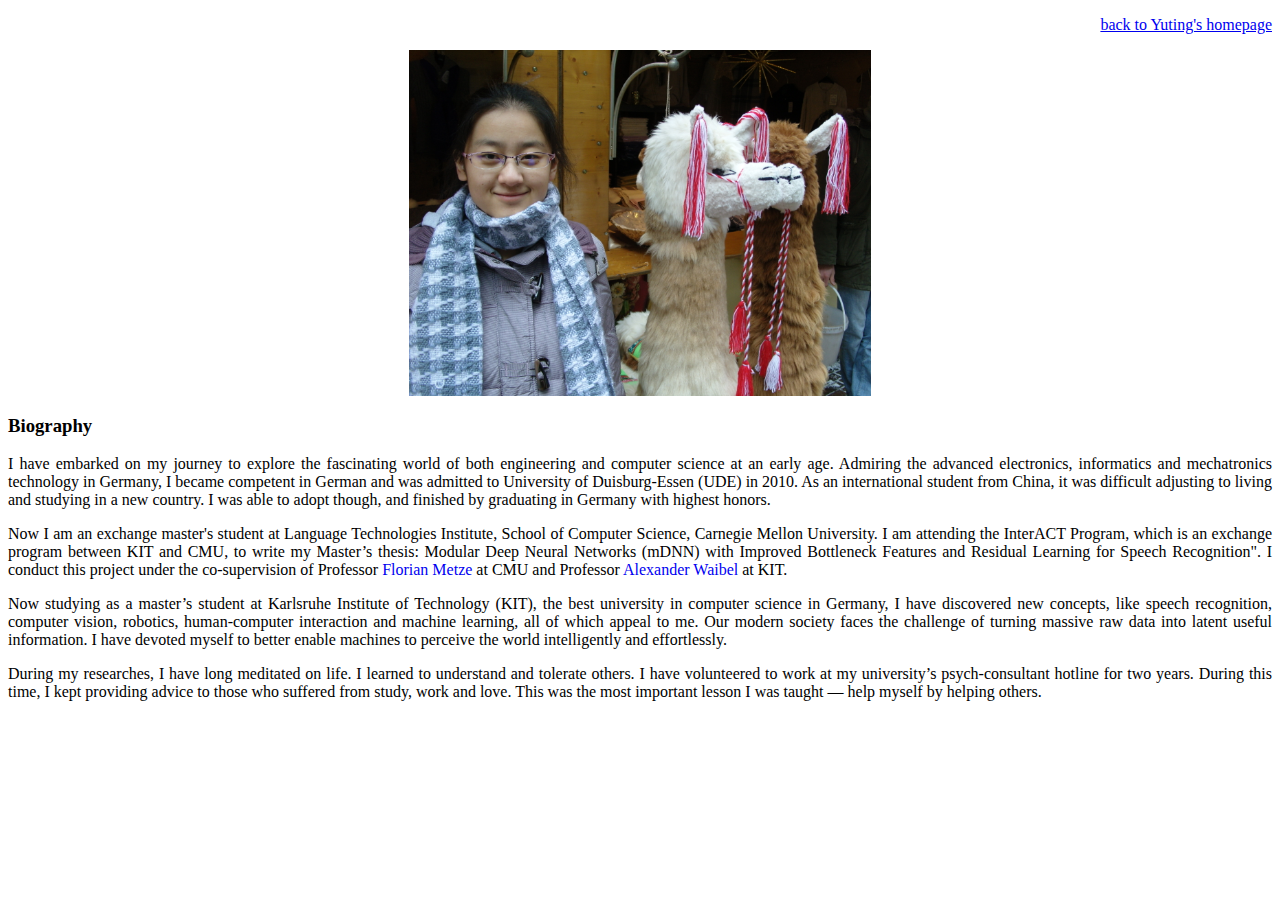
<file: about_me.html>
<!DOCTYPE html PUBLIC "-//W3C//DTD XHTML 1.0 Transitional//EN" "http://www.w3.org/TR/xhtml1/DTD/xhtml1-transitional.dtd">
<html xmlns="http://www.w3.org/1999/xhtml"><!--
	This document provides the basis of a semantically structured web page 
	authored in XHTML 1.0 Transitional using established Cornell University
	naming conventions.
--><!--
	This document provides the basis of a semantically structured web page 
	authored in XHTML 1.0 Transitional using established Cornell University
	naming conventions.
--><head><meta http-equiv="Content-Type" content="text/html; charset=UTF-8">
	<title>about me</title>
	
	<meta http-equiv="Content-Language" content="en-us">
		
<!--
	All layout and formatting should be controlled through Cascading Stylesheets (CSS).
	The following link tag should appear in the head of every page in the website. see
	styles/screen.css.
-->
	<style type="text/css">
	.style4 {
		margin-bottom: 5px;
	}
	</style>
</head>

<body class="twocolumn">

<!--
	The following link provides a way for people using text-based browsers and
	screen readers to skip over repetitive navigation elements so that they can 
	get directly to the content. It is hidden from general users through CSS.
-->
<div id="skipnav"></div>

<div id="cu-identity">
	<div id="cu-logo"></div>
  <div id="search-navigation"> </div>
</div>

<!-- The header div contains the main identity and main navigation for the site -->
<div id="header">	
	<!--
		The navigation div contains the site's main navigation. These
		links will be displayed in a horizontal, gray navigation bar 
		under the unit signature banner.
	-->	
	<div id="navigation">
	  <!-- 
		The identity div contains the name of a main site section
	-->
  </div>
	<div id="identity"></div>
</div>
<div id="wrap">
  
  <!-- The content div contains the main content of the page -->
  <div id="content">


	<!--
		The section-navigation div contains the second level of site navigation.
		These links appear at the top of the left sidebar of the two-column page.
	-->
	<div id="section-navigation"> </div>
    <!--
		The main div contains the main contents of the page. It will be displayed
		as the wide right column with the beige background.
	-->
	<div id="main">

<!--- START CONTENT HERE--->

		<p align="right"><a href="index.html" name="home" id="home">back to Yuting's homepage</a>		</p>
		<div class="main-photo-large">
		  <div align="center"><img src="./wyt10020.JPG" alt="Yuting" height="346"></div>
    </div>
        <h3>Biography</h3>
      <p align="justify">I have embarked on my journey to explore the fascinating world of both engineering and computer science at an early age. Admiring the advanced electronics, informatics and mechatronics technology in Germany, I became competent in German and was admitted to University of Duisburg-Essen (UDE) in 2010. As an international student from China, it was difficult adjusting to living and studying in a new country. I was able to adopt though, and finished by graduating in Germany with highest honors.</p>
<p align="justify">Now I am an exchange master's student at Language Technologies Institute, School of Computer Science, Carnegie Mellon University. I am attending the InterACT Program, which is an exchange program between KIT and CMU, to write my Master’s thesis: Modular Deep Neural Networks (mDNN) with Improved Bottleneck Features and Residual Learning for Speech Recognition". I conduct this project under the co-supervision of Professor <a style=" text-decoration: none" href="http://www.cs.cmu.edu/~fmetze/interACT/Home.html">Florian Metze </a> at CMU and Professor <a style=" text-decoration: none" href="http://www.cs.cmu.edu/~ahw/">Alexander Waibel </a> at KIT.</p>
<p align="justify">Now studying as a master’s student at Karlsruhe Institute of Technology (KIT), the best university in computer science in Germany, I have discovered new concepts, like speech recognition, computer vision, robotics, human-computer interaction and machine learning, all of which appeal to me. Our modern society faces the challenge of turning massive raw data into latent useful information. I have devoted myself to better enable machines to perceive the world intelligently and effortlessly.</p>
<p align="justify">During my researches,  I have long meditated on life. I learned to understand and tolerate others. I have volunteered to work at my university’s psych-consultant hotline for two years. During this time, I kept providing advice to those who suffered from study, work and love. This was the most important lesson I was taught &mdash; help myself by helping others.
        <!--- END CONTENT HERE--->
</p>
	</div>
</div>
</div>
<div id="footer">
  <div id="footer-content"></div>
</div>





</body></html>
</file>
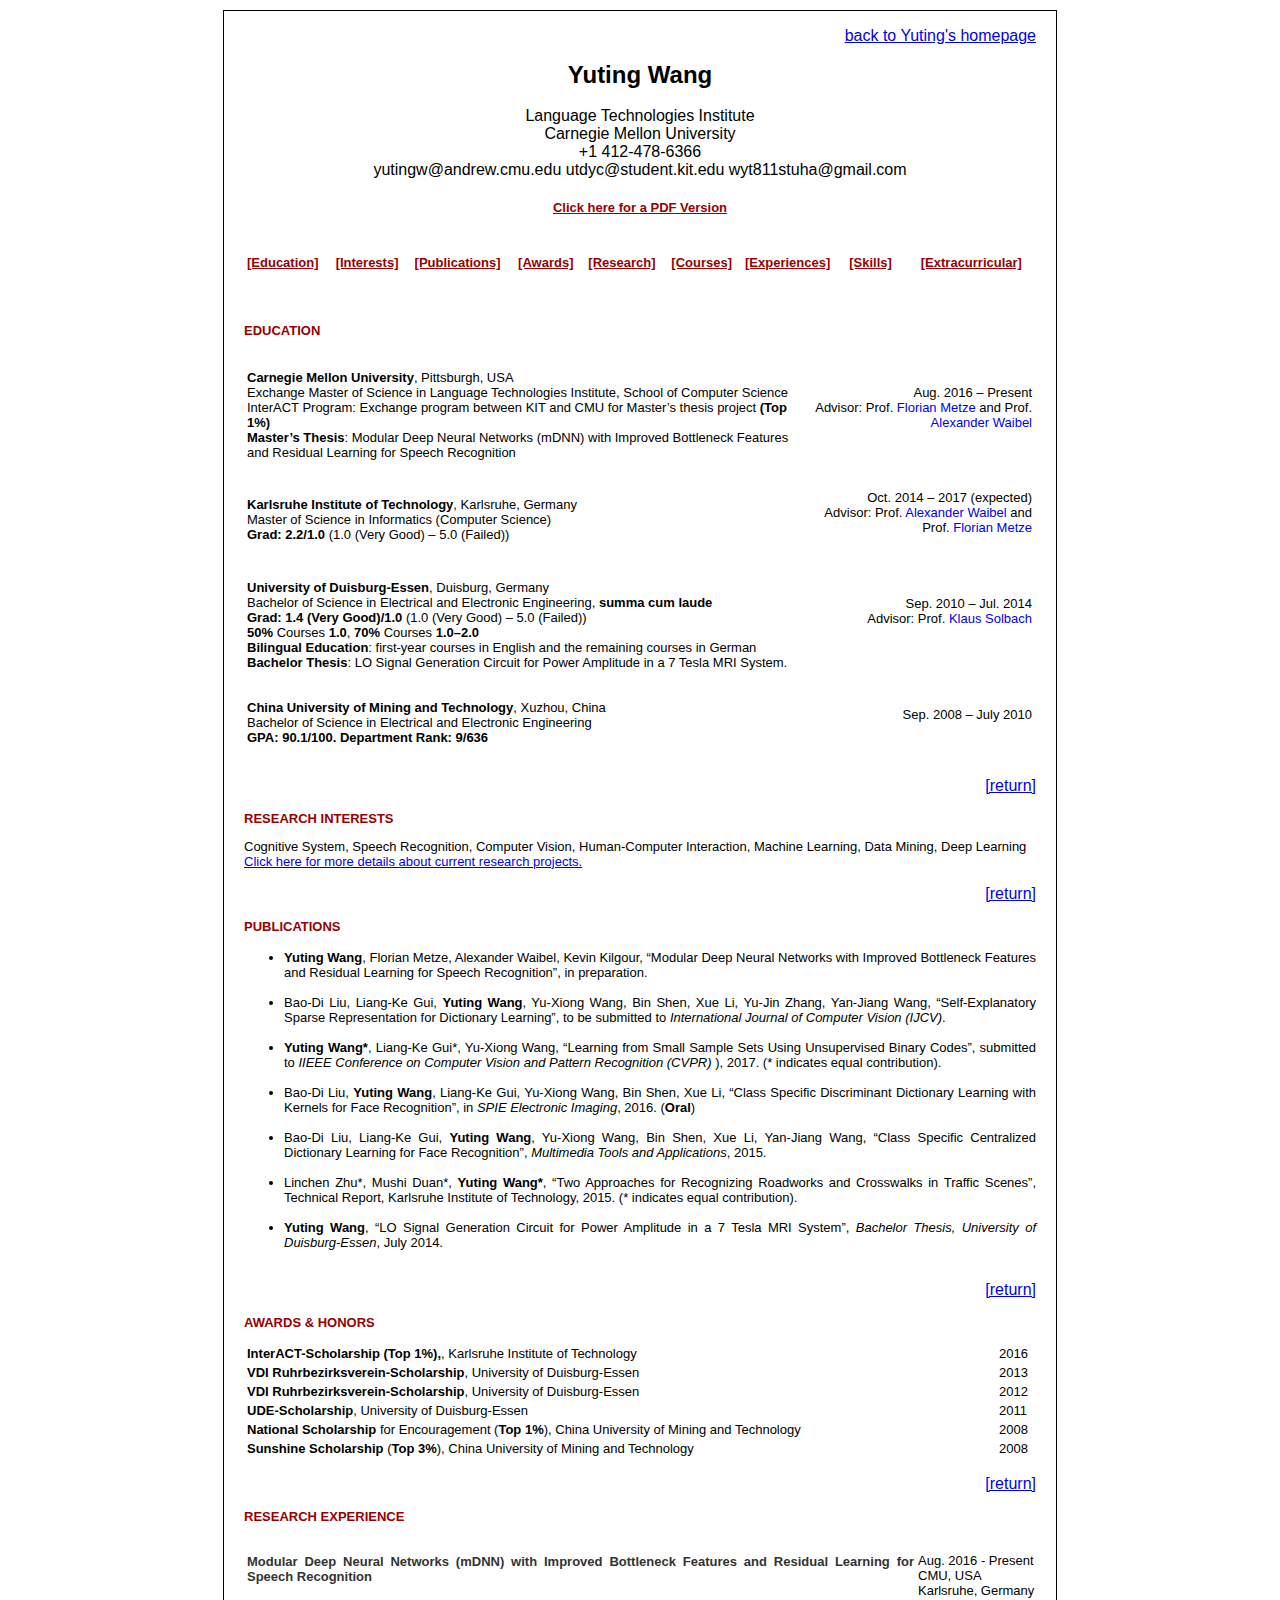
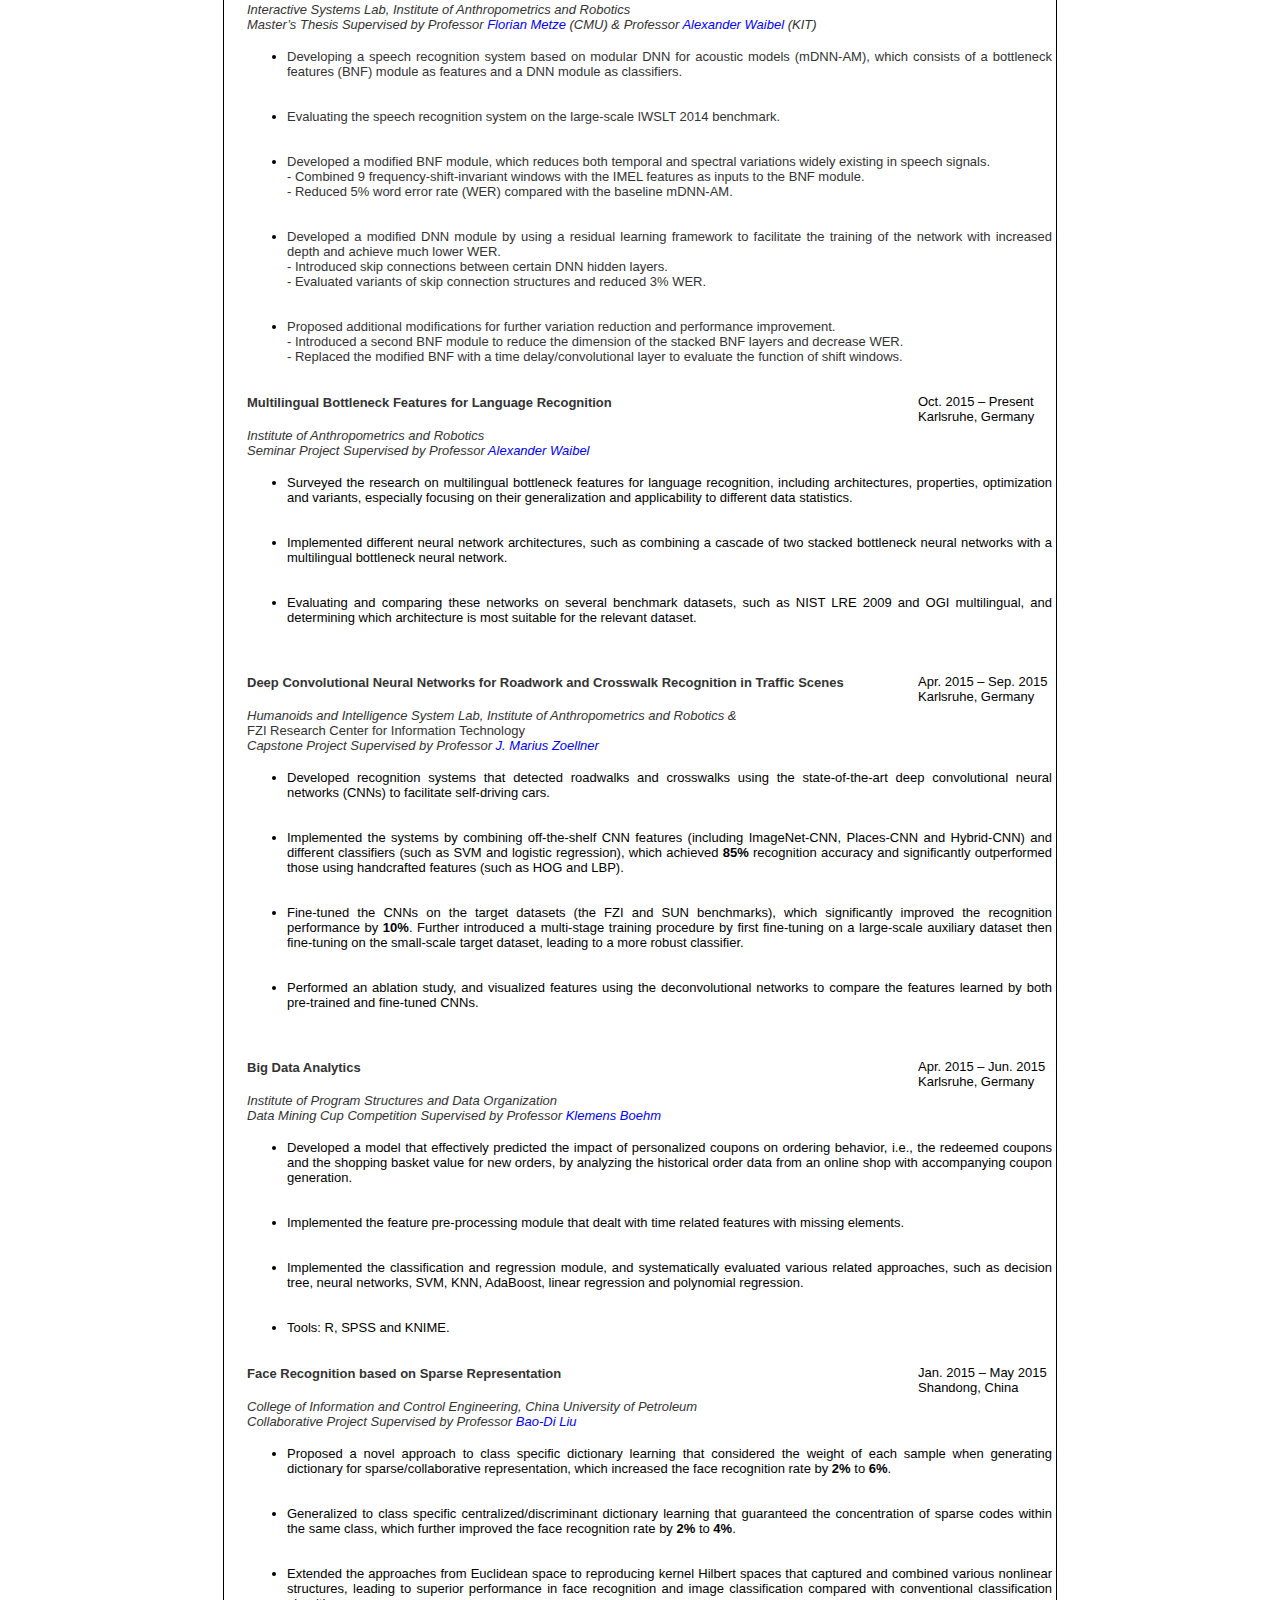
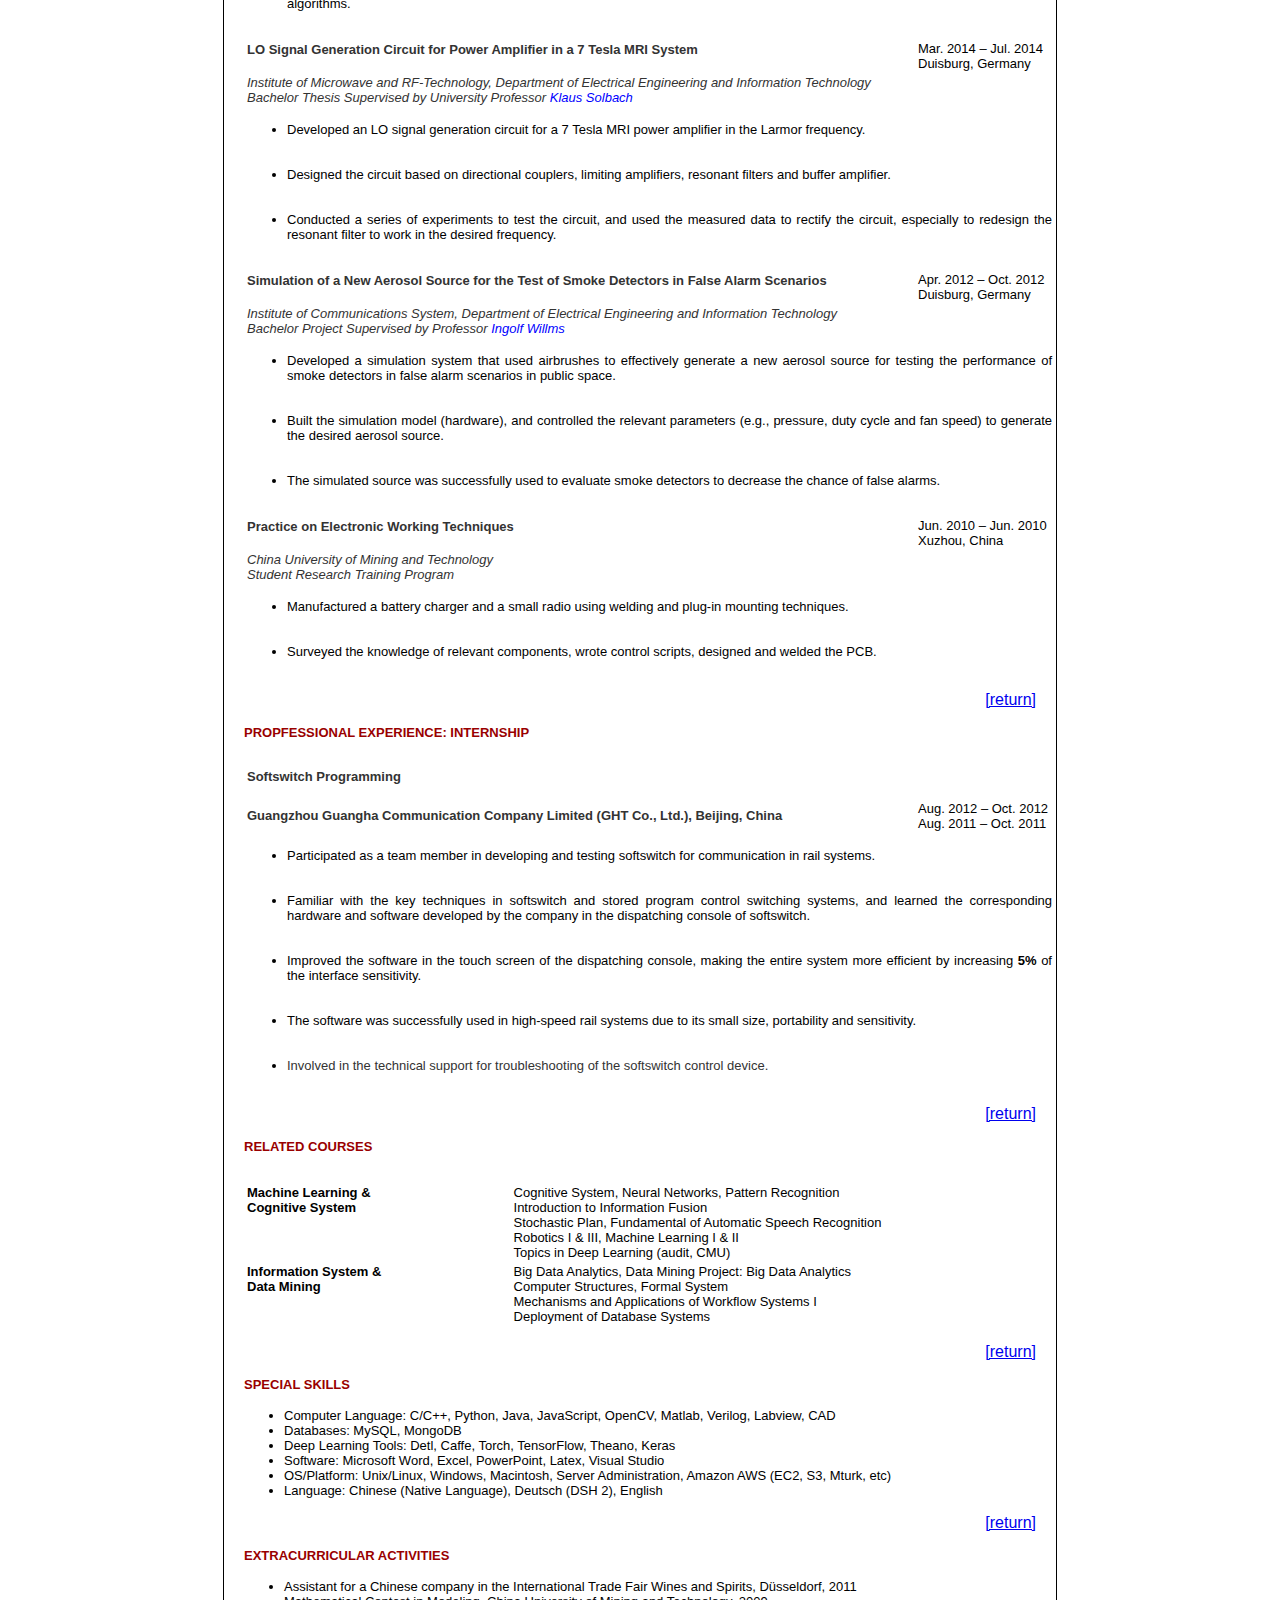
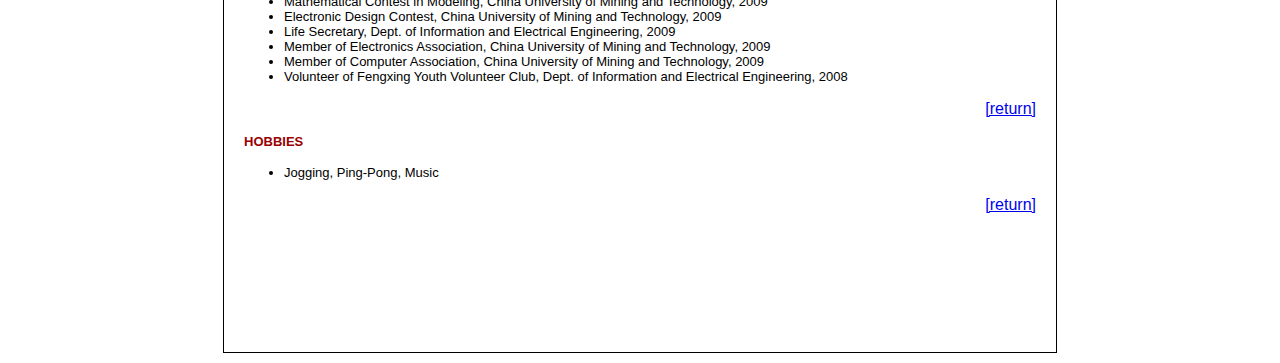
<file: cv.html>
<!DOCTYPE html PUBLIC "-//W3C//DTD XHTML 1.0 Transitional//EN" "http://www.w3.org/TR/xhtml1/DTD/xhtml1-transitional.dtd">
<html xmlns="http://www.w3.org/1999/xhtml"><head><meta http-equiv="Content-Type" content="text/html; charset=UTF-8">

<title>Curriculum Vitae</title>
<style type="text/css">
<!--
body {
	font: 100% Verdana, Arial, Helvetica, sans-serif;
	background: #666666;
	margin: 0; /* it's good practice to zero the margin and padding of the body element to account for differing browser defaults */
	padding: 0;
	text-align: center; /* this centers the container in IE 5* browsers. The text is then set to the left aligned default in the #container selector */
	color: #000000;
	background-color: #FFFFFF;
	margin-left: 10px;
	margin-top: 10px;
	margin-right: 10px;
	margin-bottom: 10px;
}
.oneColElsCtr #container {
	width: 52em;
	background: #FFFFFF;
	margin: 0 auto; /* the auto margins (in conjunction with a width) center the page */
	border: 1px solid #000000;
	text-align: left; /* this overrides the text-align: center on the body element. */
}
.oneColElsCtr #mainContent {
	padding: 0 20px; /* remember that padding is the space inside the div box and margin is the space outside the div box */
	text-align: left;
}
.style1 {
	font-size: small;
	font-family: "Times New Roman", Times, serif;
}
.style9 {
	font-size: small;
	font-family: Arial, Helvetica, sans-serif;
	font-weight: bold;
	color: #900;
}
.style10 {
	color: #900;
	font-weight: bold;
	font-family: Arial, Helvetica, sans-serif;
}
.style12 {
	color: #000;
	font-weight: bold;
	font-size: x-large;
}
.style16 {
	font-size: small;
	font-family: Arial, Helvetica, sans-serif;
	color: #000;
}
.style17 {color: #333333}
.style20 {
	font-size: small;
	font-family: Arial, Helvetica, sans-serif;
	font-weight: bold;
}
.style21 {
	font-size: small;
	font-weight: bold;
	color: #900;
}
.style22 {color: #FF0000}
.style23 {font-family: Arial, Helvetica, sans-serif}
.style24 {font-size: small; font-family: Arial, Helvetica, sans-serif; }
.style25 {
	font-size: small;
	font-family: Arial, Helvetica, sans-serif;
}
.style26 {color: #333333; font-size: small;}
.style27 {font-weight: bold; font-size: small;}
.STYLE13 {font-family: Arial, Helvetica, sans-serif}
.STYLE31 {font-family: Arial, Helvetica, sans-serif; color: #000000; }
.style58 {font-family: Arial, Helvetica, sans-serif; font-size: 14px; }
.style59 {font-size: 14px}
.style61 {font-family: Arial, Helvetica, sans-serif; color: #000000; font-size: 14px; }
.style80 {font-size: 16px; color: #FF33CC; font-weight: bold; font-family: Arial, Helvetica, sans-serif; }
.oneColElsCtr #mainContent table tr .style16 {
	font-weight: normal;
}
.oneColElsCtr #mainContent table tr .style23 .style21 a {
	color: #900;
}
.oneColElsCtr #mainContent .STYLE13 .style25 p em .style16 {
	font-weight: bold;
	color: #000;
}
.oneColElsCtr #mainContent table tr .style24 ul li {
	text-align: justify;
}
.oneColElsCtr #mainContent table tr .style16 ul li {
	text-align: justify;
}
.oneColElsCtr #mainContent div p {
	font-family: Courier New, Courier, monospace;
}
.oneColElsCtr #mainContent div p {
	font-family: Tahoma, Geneva, sans-serif;
}
.style251 {	font-size: small;
	font-family: Verdana, Arial, Helvetica, sans-serif;
}
-->
</style></head>

<body class="oneColElsCtr">

<div id="container">
<div id="mainContent">    
    <div align="center">
      <p align="right"><a name="home" href="index.html">back to Yuting's homepage</a></p>
      <p><span class="style23"><span class="style12">Yuting Wang</span><br><br>
      </span><span class="style23">Language Technologies Institute<br>
      Carnegie Mellon University<br>
      </span>
        +1 412-478-6366<br />
      <a style=" text-decoration: none; color: black;" href="mailto:yutingw@andrew.cmu.edu">yutingw@andrew.cmu.edu</a> <a style=" text-decoration: none; color: black;" href="mailto:utdyc@student.kit.edu">utdyc@student.kit.edu</a> <a style=" text-decoration: none; color: black;" href="mailto:wyt811stuha@gmail.com">wyt811stuha@gmail.com</a></p>
<p><span class="style23">
</span></p>
    </div>
    
    <h4 align="center" class="style23"><a href="./CurriculumVitae_YutingWang.pdf" class="style21"> Click here for a PDF Version </a></h4>
  <table width="781" height="52" border="0">
<tbody><tr>
        <td width="88" class="style23"><span class="style21"><a href="cv.html#edu">[Education]</a></span></td>
        <td width="78" class="style23"><span class="style21"><a href="cv.html#interest">[Interests]</a><a href="cv.html#interest"></a></span></td>
        <td width="103" class="style23"><span class="style21"><a href="cv.html#pub">[Publications]</a><a href="cv.html#pub"></a></span></td>
        <td width="69" class="style23"><span class="style21"><a href="cv.html#pub"></a><a href="cv.html#award">[Awards]</a><a href="cv.html#award"></a></span></td>
        <td width="82" class="style23"><span class="style21"><a href="cv.html#research">[Research]</a><a href="cv.html#research"></a></span></td>
        <td width="72" class="style23"><span class="style21"><a href="cv.html#course">[Courses]</a></span></td>
        <td width="104" class="style23"><span class="style21"><a href="cv.html#exp">[Experiences]</a></span></td>
        <td width="74" class="style23"><span class="style21"><a href="cv.html#other">[Skills]</a></span></td>
        <td width="75" class="style23"><span class="style21"><a href="cv.html#extra">[Extracurricular]</a></span></td></a></td>
      </tr>
    </tbody></table>
    <p align="left" class="style23"><br>
    <span class="style21"><a name="edu">EDUCATION</a></span>
    </p><table width="791" border="0">
      <tbody><tr>
	<td width="537" height="30" class="style24"><p><strong>Carnegie Mellon University</strong>, Pittsburgh, USA<br>
          Exchange Master of Science in Language Technologies Institute, School of Computer Science<br> InterACT Program: Exchange program between KIT and CMU for Master’s thesis project <strong>(Top 1%)</strong><br>
          <strong>Master’s Thesis</strong>: Modular Deep Neural Networks (mDNN) with Improved Bottleneck Features and Residual Learning for Speech Recognition<br>
          </p></td>
        <td width="215" class="style24"><div align="right">
          <p>Aug. 2016 – Present <br>
            Advisor: Prof. <a style=" text-decoration: none" href="http://www.cs.cmu.edu/~fmetze/interACT/Home.html">Florian Metze </a> and Prof. <a style=" text-decoration: none" href="http://www.cs.cmu.edu/~ahw/">Alexander Waibel<br>
	    &nbsp;</p>
        </div></td>
      </tr>
      <tr>
        <td width="537" height="30" class="style24"><p><strong>Karlsruhe Institute of Technology</strong>, Karlsruhe, Germany<br>
          Master of Science in Informatics (Computer Science)<br>
          <strong>Grad: 2.2/1.0</strong> (1.0 (Very Good) – 5.0 (Failed))<br>
          </p></td>
        <td width="215" class="style24"><div align="right">
          <p>Oct. 2014 – 2017 (expected)<br>
            Advisor: Prof. <a style=" text-decoration: none" href="http://www.cs.cmu.edu/~ahw/">Alexander Waibel </a>and Prof. <a style=" text-decoration: none" href="http://www.cs.cmu.edu/~fmetze/interACT/Home.html">Florian Metze<br>
            &nbsp;</p>
        </div></td>
      </tr>
      <tr>
        <td width="537" height="30" class="style24"><p><strong>University of Duisburg-Essen</strong>, Duisburg, Germany<br>
          Bachelor of Science in Electrical and Electronic Engineering, <strong>summa cum laude</strong><br>
          <strong>Grad: 1.4 (Very Good)/1.0</strong> (1.0 (Very Good) – 5.0 (Failed))<br>
          <strong>50%</strong> Courses <strong>1.0</strong>, <strong>70%</strong> Courses <strong>1.0–2.0</strong><br>
          <strong>Bilingual Education</strong>: first-year courses in English and the remaining courses in German<br><strong>Bachelor Thesis</strong>: LO Signal Generation Circuit for Power Amplitude in a 7 Tesla MRI System.</p></td>
        <td width="215" class="style24"><div align="right">Sep. 2010 – Jul. 2014<br>
            Advisor: Prof. <a style=" text-decoration: none" href="https://www.uni-due.de/hft/solbach.shtml">Klaus Solbach<br>
            &nbsp;</p></div></td>
      </tr>
      <tr>
        <td width="537" height="30" class="style24"><p><strong>China University of Mining and Technology</strong>, Xuzhou, China<br>
          Bachelor of Science in Electrical and Electronic Engineering<br>
          <strong>GPA: 90.1/100. Department Rank: 9/636</strong><br>
          </p></td>
        <td width="215" class="style24"><div align="right">
          <p>Sep. 2008 – July 2010<br>
            &nbsp;</p>
        </div></td>
      </tr>
         
    </tbody></table>
      <p align="right" class="style23"><a href="cv.html#home">[return]  </a></p><a href="cv.html#home">
</a><p class="style24"><a href="cv.html#home"><span class="style10"></span></a><a name="interest" class="style21">RESEARCH INTERESTS</a><br>
</p>
        <p class="style24">Cognitive System, Speech Recognition, Computer Vision, Human-Computer Interaction, Machine Learning, Data Mining, Deep Learning <br> 
          <a href="research.html">Click here for more details about current research projects.</a><br>
    </p>
      <p align="right" class="style23"><a href="cv.html#home">[return]  </a></p><a href="cv.html#home">
        </a><p class="style9"><a href="cv.html#home"></a><a name="pub">PUBLICATIONS</a><br>
    </p><p align="left" class="style20">
      <gly class="style25">
      </gly>
      <gly class="style25"></gly>
    </p>
    <ul class="STYLE13">
	   <li class="style25">
            <div align="justify">
              <div align="justify"><strong>Yuting Wang</strong>, Florian Metze, Alexander Waibel, Kevin Kilgour, “Modular Deep Neural Networks with Improved Bottleneck Features and Residual Learning for Speech Recognition”, in preparation.<br>
                <br>
              </div>
            </div>
            <div align="justify">
              <div align="justify"></div>
            </div>
          </li>
          <li class="style25">
            <div align="justify">
              <div align="justify">Bao-Di Liu, Liang-Ke Gui, <strong>Yuting Wang</strong>, Yu-Xiong Wang, Bin Shen, Xue Li, Yu-Jin Zhang, Yan-Jiang Wang, “Self-Explanatory Sparse Representation for Dictionary Learning”, to be submitted to <em>International Journal of Computer Vision (IJCV)</em>.<br>
                <br>
              </div>
            </div>
            <div align="justify">
              <div align="justify"></div>
            </div>
          </li>
	  <li class="style25">
            <div align="justify">
              <div align="justify"><strong>Yuting Wang*</strong>, Liang-Ke Gui*, Yu-Xiong Wang, “Learning from Small Sample Sets Using Unsupervised Binary Codes”, submitted to <em>IIEEE Conference on Computer Vision and Pattern Recognition (CVPR)</em> ), 2017. (* indicates equal contribution).<br>
                <br>
              </div>
            </div>
            <div align="justify">
              <div align="justify"></div>
            </div>
          </li>
          <li class="style25">
            <div align="justify">
              <div align="justify">Bao-Di Liu, <strong>Yuting Wang</strong>, Liang-Ke Gui, Yu-Xiong Wang, Bin Shen, Xue Li, “Class Specific Discriminant Dictionary Learning with Kernels for Face Recognition”, in <em>SPIE Electronic Imaging</em>, 2016. (<strong>Oral</strong>)<br>
                <br>
              </div>
            </div>
          </li>
          <li class="style25">
            <div align="justify">
              <div align="justify">Bao-Di Liu, Liang-Ke Gui, <strong>Yuting Wang</strong>, Yu-Xiong Wang, Bin Shen, Xue Li, Yan-Jiang Wang, “Class Specific Centralized Dictionary Learning for Face Recognition”, <em>Multimedia Tools and Applications</em>, 2015.<br>
                <br>
              </div>
            </div>
          </li>
          <li class="style25">
            <div align="justify">
              <div align="justify">Linchen Zhu*, Mushi Duan*, <strong>Yuting Wang*</strong>, “Two Approaches for Recognizing Roadworks and Crosswalks in Traffic Scenes”, Technical Report, Karlsruhe Institute of Technology, 2015. (* indicates equal contribution).<br>
                <br>
              </div>
            </div>
          </li>
          <li class="style25">
            <div align="justify">
              <div align="justify"><strong>Yuting Wang</strong>, “LO Signal Generation Circuit for Power Amplitude in a 7 Tesla MRI System”, <em>Bachelor Thesis, University of Duisburg-Essen</em>, July 2014.<br>
                <br>
              </div>
            </div>
            <div align="justify"> </div>
            <div align="justify">
              <div align="justify"></div>
            </div>
          </li>
    
   
    </ul>
    <p align="right" class="style23"><a href="cv.html#home">[return]  </a></p><a href="cv.html#home">
</a><p class="style24"><a href="cv.html#home"><span class="style10"></span></a><a name="award" class="style21" id="award">AWARDS &amp; HONORS</a><br>
  </p>
        <table width="811" border="0">
          <tbody><tr>
            <td width="748" class="style24"><strong>InterACT-Scholarship (Top 1%),</strong>, Karlsruhe Institute of Technology</td>
            <td width="53" class="style24">2016</td>
          </tr>
	  <tr>
            <td width="748" class="style24"><strong>VDI Ruhrbezirksverein-Scholarship</strong>, University of Duisburg-Essen</td>
            <td width="53" class="style24">2013</td>
          </tr>
          <tr>
            <td width="748" class="style24"><strong>VDI Ruhrbezirksverein-Scholarship</strong>, University of Duisburg-Essen</td>
            <td width="53" class="style24">2012</td>
          </tr>
          <tr>
            <td width="748" class="style24"><strong>UDE-Scholarship</strong>, University of Duisburg-Essen</td>
            <td width="53" class="style24">2011</td>
          </tr>
          <tr>
            <td width="748" class="style24"><strong>National Scholarship</strong> for Encouragement (<strong>Top 1%</strong>), China University of Mining and Technology</td>
            <td width="53" class="style24">2008</td>
          </tr>
          <tr>
            <td width="748" class="style24"><strong>Sunshine Scholarship</strong> (<strong>Top 3%</strong>), China University of Mining and Technology</td>
            <td width="53" class="style24">2008</td>
          </tr>
        </tbody></table>
      <p align="right" class="style23"><a href="cv.html#home">[return]  </a></p><a href="cv.html#home">
        
</a><p class="style9"><a href="cv.html#home">  </a><a name="research" id="research">RESEARCH EXPERIENCE </a> 

</p><table width="811" border="0">
        <tbody>
        <tr>
        <td width="667" class="style24"><p align="justify" class="style26"><strong>
          Modular Deep Neural Networks (mDNN) with Improved Bottleneck Features and Residual Learning for Speech Recognition</strong><br>
        </td>
        <td width="134" class="style24">   
    </p>
    Aug. 2016 - Present</br>CMU, USA</br>Karlsruhe, Germany<tr>
          <td colspan="2" class="style24"><span class="style26"><em>Interactive Systems Lab, Institute of Anthropometrics and Robotics</em></br><em>Master’s Thesis Supervised by Professor <a style=" text-decoration: none; color: blue;" href="http://www.cs.cmu.edu/~fmetze/interACT/Home.html">Florian Metze</a> (CMU) & Professor <a style=" text-decoration: none; color: blue;" href="http://www.cs.cmu.edu/~ahw/"> Alexander Waibel</a> (KIT)</em>
          </span></td>
          <tr>
          <td colspan="2" class="style24"><ul>
            <li><span class="style26">Developing a speech recognition system based on modular DNN for acoustic models (mDNN-AM), which consists of a bottleneck features (BNF) module as features and a DNN module as classifiers.</span></li>
          </ul></td>
          <tr>
            <td colspan="2" class="style24"><ul>
              <li><span class="style26">Evaluating the speech recognition system on the large-scale IWSLT 2014 benchmark.</span></li>
            </ul></td>
          <tr>
	  <td colspan="2" class="style24"><ul>
              <li><span class="style26">Developed a modified BNF module, which reduces both temporal and spectral variations widely existing in speech signals.<br />
- Combined 9 frequency-shift-invariant windows with the IMEL features as inputs to the BNF module.<br />
- Reduced 5% word error rate (WER) compared with the baseline mDNN-AM.</span></li>
            </ul></td>
          <tr>
            <td colspan="2" class="style24"><ul>
              <li><span class="style26">Developed a modified DNN module by using a residual learning framework to facilitate the training of the network with increased depth and achieve much lower WER.<br />
- Introduced skip connections between certain DNN hidden layers.<br />
- Evaluated variants of skip connection structures and reduced 3% WER.</span></li>
            </ul></td>
          <tr>
            <td colspan="2" class="style24"><ul>
              <li><span class="style26">Proposed additional modifications for further variation reduction and performance improvement.<br />
- Introduced a second BNF module to reduce the dimension of the stacked BNF layers and decrease WER.<br />
- Replaced the modified BNF with a time delay/convolutional layer to evaluate the function of shift windows.</span></li>
            </ul></td>
          <tr>
        <td width="667" class="style24"><p align="justify" class="style26"><strong>
          Multilingual Bottleneck Features for Language Recognition</strong><br>
        </td>
        <td width="134" class="style24">   
    </p>
    Oct. 2015 – Present</br>Karlsruhe, Germany<tr>
          <td colspan="2" class="style24"><span class="style26"><em>Institute of Anthropometrics and Robotics</em></br><em>Seminar Project Supervised by Professor <a style=" text-decoration: none; color: blue;" href="https://en.wikipedia.org/wiki/Alex_Waibel"> Alexander Waibel</a></em></span></td>
          <tr>
          <td colspan="2" class="style24"><ul>
            <li>Surveyed the research on multilingual bottleneck features for language recognition, including architectures, properties, optimization and variants, especially focusing on their generalization and applicability to different data statistics.</li>
          </ul></td>
          <tr>
            <td colspan="2" class="style24"><ul>
              <li>Implemented different neural network architectures, such as combining a cascade of two stacked bottleneck neural networks with a multilingual bottleneck neural network.</li>
            </ul></td>
        <tr>
	  <td colspan="2" class="style24"><ul>
            <li>Evaluating and comparing these networks on several benchmark datasets, such as NIST LRE 2009 and OGI multilingual, and determining which architecture is most suitable for the relevant dataset.</li>
          </ul></td>   
        <tr>
          <td width="667" class="style16">&nbsp;</td></tr>          
          
        <tr>
        <td width="667" class="style24"><p align="justify" class="style26"><strong>
          Deep Convolutional Neural Networks for Roadwork and Crosswalk Recognition in Traffic Scenes</strong><br>
        </td>
        <td width="134" class="style24">   
    </p>
    Apr. 2015 – Sep. 2015</br>Karlsruhe, Germany<tr>
          <td colspan="2" class="style24"><span class="style26"><em>Humanoids and Intelligence System Lab, Institute of Anthropometrics and Robotics &</em></br> FZI Research Center for Information Technology</em></br><em>Capstone Project Supervised by Professor <a style=" text-decoration: none; color: blue;" href="http://tks.anthropomatik.kit.edu/english/21_52.php">J. Marius Zoellner</a></em>
          </span></td>
          <tr>
          <td colspan="2" class="style24"><ul>          
            <li>Developed recognition systems that detected roadwalks and crosswalks using the state-of-the-art deep convolutional neural networks (CNNs) to facilitate self-driving cars.</li>
          </ul></td>
          <tr>
          <td colspan="2" class="style24"><ul>
            <li>Implemented the systems by combining off-the-shelf CNN features (including ImageNet-CNN, Places-CNN and Hybrid-CNN) and different classifiers (such as SVM and logistic regression), which achieved <strong>85%</strong> recognition accuracy and significantly outperformed those using handcrafted features (such as HOG and LBP).</li>
          </ul></td>
          <tr>
          <td colspan="2" class="style24"><ul>
            <li>Fine-tuned the CNNs on the target datasets (the FZI and SUN benchmarks), which significantly improved the recognition performance by <strong>10%</strong>. Further introduced a multi-stage training procedure by first fine-tuning on a large-scale auxiliary dataset then fine-tuning on the small-scale target dataset, leading to a more robust classifier.</li>
          </ul></td>                    
          <tr>
            <td colspan="2" class="style24"><ul>
              <li><span class="style26"></span>Performed an ablation study, and visualized features using the deconvolutional networks to compare the features learned by both pre-trained and fine-tuned CNNs.</li>
            </ul></td>
          <tr>
          <td width="667" class="style16">&nbsp;</td></tr> 
          
          <tr>
        <td width="667" class="style24"><p align="justify" class="style26"><strong>
          Big Data Analytics</strong><br>
        </td>
        <td width="134" class="style24">   
    </p>
    Apr. 2015 – Jun. 2015</br>Karlsruhe, Germany<tr>
          <td colspan="2" class="style24"><span class="style26"><em>Institute of Program Structures and Data Organization</em></br><em>Data Mining Cup Competition Supervised by Professor <a style=" text-decoration: none; color: blue;" href="http://www.ksos.kit.edu/21_121.php">Klemens Boehm</a></em></span></td>
          <tr>
          <td colspan="2" class="style24"><ul>
            <li>Developed a model that effectively predicted the impact of personalized coupons on ordering behavior, i.e., the redeemed coupons and the shopping basket value for new orders, by analyzing the historical order data from an online shop with accompanying coupon generation.</li>
          </ul></td>
          <tr>
            <td colspan="2" class="style24"><ul>
              <li>Implemented the feature pre-processing module that dealt with time related features with missing elements.</li>
            </ul></td>
          <tr>
          <td colspan="2" class="style24"><ul>
            <li>Implemented the classification and regression module, and systematically evaluated various related approaches, such as decision tree, neural networks, SVM, KNN, AdaBoost, linear regression and polynomial regression.</li>
          </ul></td> 
          <tr>
          <td colspan="2" class="style24"><ul>          
            <li>Tools: R, SPSS and KNIME.</li>
          </ul></td>           
          
          <tr>
        <td width="667" class="style24"><p align="justify" class="style26"><strong>
          Face Recognition based on Sparse Representation</strong><br>
        </td>
        <td width="134" class="style24">   
    </p>
    Jan. 2015 – May 2015</br>Shandong, China<tr>
          <td colspan="2" class="style24"><span class="style26"><em>College of Information and Control Engineering, China University of Petroleum</em></br><em>Collaborative Project Supervised by Professor <a style=" text-decoration: none; color: blue;" href="https://scholar.google.com/citations?user=TVwvJnUAAAAJ&hl=en">Bao-Di Liu</a></em></span></td>
          <tr>
          <td colspan="2" class="style24"><ul>
            <li>Proposed a novel approach to class specific dictionary learning that considered the weight of each sample when generating dictionary for sparse/collaborative representation, which increased the face recognition rate by <strong>2%</strong> to <strong>6%</strong>.</li>
          </ul></td>
          <tr>
            <td colspan="2" class="style24"><ul>
              <li>Generalized to class specific centralized/discriminant dictionary learning that guaranteed the concentration of sparse codes within the same class, which further improved the face recognition rate by <strong>2%</strong> to <strong>4%</strong>.</li>
            </ul></td>
          <tr>
          <td colspan="2" class="style24"><ul>
            <li>Extended the approaches from Euclidean space to reproducing kernel Hilbert spaces that captured and combined various nonlinear structures, leading to superior performance in face recognition and image classification compared with conventional classification algorithms.</li>
          </ul></td>                     
          <tr>
        <td width="667" class="style24"><p align="justify" class="style26"><strong>
          LO Signal Generation Circuit for Power Amplifier in a 7 Tesla MRI System</strong><br>
        </td>
        <td width="134" class="style24">   
    </p>
    Mar. 2014 – Jul. 2014</br>Duisburg, Germany<tr>
          <td colspan="2" class="style24"><span class="style26"><em>Institute of Microwave and RF-Technology, Department of Electrical Engineering and Information Technology</em></br><em>Bachelor Thesis Supervised by University Professor <a style=" text-decoration: none; color: blue;" href="https://www.uni-due.de/hft/solbach.shtml">Klaus Solbach</a></em></span></td>
          <tr>
          <td colspan="2" class="style24"><ul>
            <li>Developed an LO signal generation circuit for a 7 Tesla MRI power amplifier in the Larmor frequency.</li>
          </ul></td>
          <tr>
            <td colspan="2" class="style24"><ul>
              <li>Designed the circuit based on directional couplers, limiting amplifiers, resonant filters and buffer amplifier.</li>
            </ul></td>
          <tr>
          <td colspan="2" class="style24"><ul>
            <li>Conducted a series of experiments to test the circuit, and used the measured data to rectify the circuit, especially to redesign the resonant filter to work in the desired frequency.</li>
          </ul></td>  
          <tr>
        <td width="667" class="style24"><p align="justify" class="style26"><strong>
          Simulation of a New Aerosol Source for the Test of Smoke Detectors in False Alarm Scenarios</strong><br>
        </td>
        <td width="134" class="style24">   
    </p>
    Apr. 2012 – Oct. 2012</br>Duisburg, Germany<tr>
          <td colspan="2" class="style24"><span class="style26"><em>Institute of Communications System, Department of Electrical Engineering and Information Technology</em></br><em>Bachelor Project Supervised by Professor <a style=" text-decoration: none; color: blue;" href="http://nts.uni-duisburg-essen.de/staff/willms/willms.shtml">Ingolf Willms</a></em></span></td>
          <tr>
          <td colspan="2" class="style24"><ul>
            <li>Developed a simulation system that used airbrushes to effectively generate a new aerosol source for testing the performance of smoke detectors in false alarm scenarios in public space.</li>
          </ul></td>
          <tr>
            <td colspan="2" class="style24"><ul>
              <li>Built the simulation model (hardware), and controlled the relevant parameters (e.g., pressure, duty cycle and fan speed) to generate the desired aerosol source.</li>
            </ul></td>
          <tr>
          <td colspan="2" class="style24"><ul>
            <li>The simulated source was successfully used to evaluate smoke detectors to decrease the chance of false alarms.</li>
          </ul></td> 
          <tr>
        <td width="667" class="style24"><p align="justify" class="style26"><strong>
          Practice on Electronic Working Techniques</strong><br>
        </td>
        <td width="134" class="style24">   
    </p>
    Jun. 2010 – Jun. 2010</br>Xuzhou, China<tr>
          <td colspan="2" class="style24"><span class="style26"><em>China University of Mining and Technology</em></br><em>Student Research Training Program</em></span></td>
          <tr>
          <td colspan="2" class="style24"><ul>
            <li>Manufactured a battery charger and a small radio using welding and plug-in mounting techniques.</li>
          </ul></td>
          <tr>
            <td colspan="2" class="style24"><ul>
              <li>Surveyed the knowledge of relevant components, wrote control scripts, designed and welded the PCB.</li>
            </ul></td>                                
        </tbody></table>
      <p align="right" class="style23"><a href="cv.html#home">[return]  </a></p><a href="cv.html#home">
  </a><p class="style9"><a href="cv.html#home"></a><a name="exp">PROPFESSIONAL EXPERIENCE: INTERNSHIP</a><br>
  
  </p><table width="811" border="0">
        <tbody>
        <tr>
        <td colspan="2" class="style24"><p align="justify" class="style26"><strong>
          Softswitch Programming</strong>   
          </p></td>
        <tr>
          <td class="style24"><span class="style26"><strong>Guangzhou Guangha Communication Company Limited (GHT Co., Ltd.), Beijing, China</strong></span>          </td>
          <td width="134" class="style24">Aug. 2012 – Oct. 2012<br /> Aug. 2011 – Oct. 2011</td>
          <tr>
          <td colspan="2" class="style24"><ul>
            <li>Participated as a team member in developing and testing softswitch for communication in rail systems.</li>
          </ul></td>
          <tr>
          <td colspan="2" class="style24"><ul>
            <li>Familiar with the key techniques in softswitch and stored program control switching systems, and learned the corresponding hardware and software developed by the company in the dispatching console of softswitch.</li>
          </ul></td>
          <tr>
          <td colspan="2" class="style24"><ul>
            <li>Improved the software in the touch screen of the dispatching console, making the entire system more efficient by increasing <strong>5%</strong> of the interface sensitivity.</li>
          </ul></td>
          <tr>
          <td colspan="2" class="style24"><ul>
            <li>The software was successfully used in high-speed rail systems due to its small size, portability and sensitivity.</li>
          </ul></td>                              
          <tr>
            <td colspan="2" class="style24"><ul>
              <li><span class="style26">Involved in the technical support for troubleshooting of the softswitch control device.</span></li>
            </ul></td>               
        </tbody></table>
  <p align="right" class="style23"><a href="cv.html#home">[return]  </a></p><a href="cv.html#home"> 
</a><p class="style24"><a href="cv.html#home"><span class="style21"></span></a><a name="course" class="style21"> RELATED COURSES</a><br>
        <br>
      </p>
      <table width="781" border="0">
        <tbody><tr>
          <td width="211" valign="top" class="style23"><span class="style25"><strong>Machine Learning &<br> Cognitive System</strong></span></td>
          <td width="409" class="style23"><span class="style25">Cognitive System, Neural Networks, Pattern Recognition</span><br>
          <span class="style25">Introduction to Information Fusion</span><br>
          <span class="style25">Stochastic Plan, Fundamental of Automatic Speech Recognition</span><br>
          <span class="style25">Robotics I & III, Machine Learning I & II</span><br>
          <span class="style25">Topics in Deep Learning (audit, CMU)</span>
          </td>
        </tr>
         <tr>
          <td width="211" valign="top" class="style23"><span class="style25"><strong>Information System &<br> Data Mining</strong></span></td>
          <td width="409" class="style23"><span class="style25">Big Data Analytics, Data Mining Project: Big Data Analytics</span><br>
          <span class="style25">Computer Structures, Formal System</span><br>
          <span class="style25">Mechanisms and Applications of Workflow Systems I</span><br>
          <span class="style25">Deployment of Database Systems</span>
          </td>
        </tr>
      </tbody></table>
      <p align="right" class="style23"><a href="cv.html#home">[return]</a></p><a href="cv.html#home">
      </a><p class="style9"><a href="cv.html#home"></a><a name="other">SPECIAL SKILLS</a><br>
      </p>
      <ul class="STYLE13">
        <li class="style25">Computer Language: C/C++, Python, Java, JavaScript, OpenCV, Matlab, Verilog, Labview, CAD</li>
        <li class="style25">Databases: MySQL, MongoDB</li>
        <li class="style25">Deep Learning Tools: Detl, Caffe, Torch, TensorFlow, Theano, Keras</li>
        <li class="style25">Software: Microsoft Word, Excel, PowerPoint, Latex, Visual Studio</li> 
        <li class="style25">OS/Platform: Unix/Linux, Windows, Macintosh, Server Administration, Amazon AWS (EC2, S3, Mturk, etc)</li>               
        <li class="style25">Language: Chinese (Native Language), Deutsch (DSH 2), English</li>        
      </ul>
      <p align="right" class="style23"><a href="cv.html#home">[return]</a></p>
      <p class="style9"><a name="extra" class="style21"> EXTRACURRICULAR ACTIVITIES</a><br>
  </p>
      <ul class="STYLE13">
        <li class="style25">Assistant for a Chinese company in the International Trade Fair Wines and Spirits, Düsseldorf, 2011</li>
        <li class="style25">Mathematical Contest in Modeling, China University of Mining and Technology, 2009</li>
        <li class="style25">Electronic Design Contest, China University of Mining and Technology, 2009</li>
        <li class="style25">Life Secretary, Dept. of Information and Electrical Engineering, 2009</li>
        <li class="style25">Member of Electronics Association, China University of Mining and Technology, 2009</li>
        <li class="style25">Member of Computer Association, China University of Mining and Technology, 2009</li>        <li class="style25">Volunteer of Fengxing Youth Volunteer Club, Dept. of Information and Electrical Engineering, 2008</li>    
      </ul>
<p align="right" class="style23"><a href="cv.html#home">[return]</a> </p>
      <p class="style9"><a name="extra" class="style21"> HOBBIES</a><br>
  </p>
      <ul class="STYLE13">
        <li class="style25">Jogging, Ping-Pong, Music</li>   
      </ul>
<p align="right" class="style23"><a href="cv.html#home">[return]</a> </p>
      <p align="left" class="style23"></p>
      <p align="left" class="style23">&nbsp; </p>
<br>
    <br>
    <br>
    <br>
  <p></p>
</div>
<!-- Start of StatCounter Code -->



</div></body></html>
</file>
